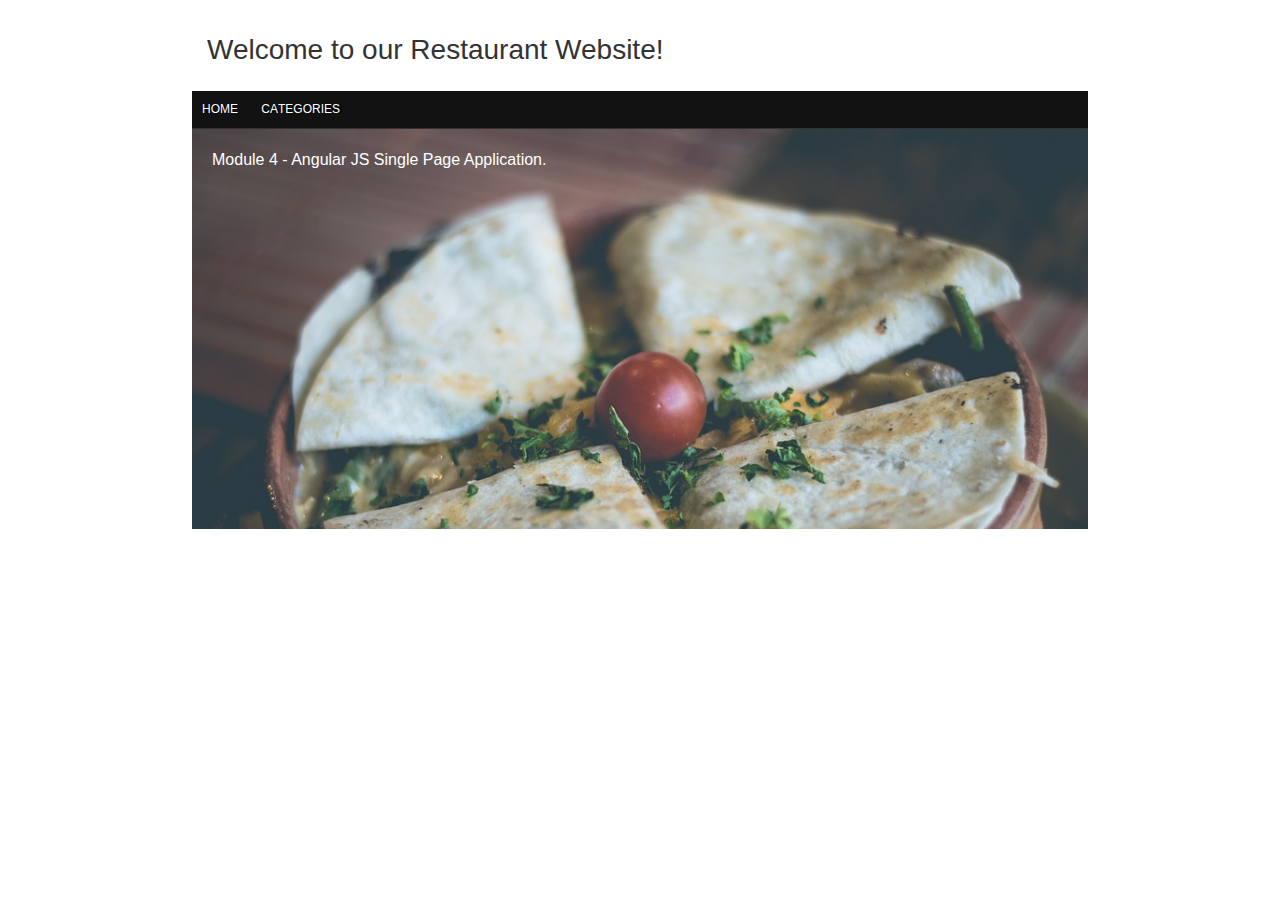
<file: module4-solution/index.html>
﻿<!DOCTYPE html>
<html xmlns="http://www.w3.org/1999/xhtml">
<head>
    <title>Restaurant Menu Search - Coursera Single Page Application.</title>
    <link href="css/bootstrap.min.css" rel="stylesheet" />
    <link href="css/styles.css" rel="stylesheet" />
</head>

<body ng-app="RestaurantApp">
    <main>
        <h1>Welcome to our Restaurant Website!</h1>
        <nav>
            <ul>
                <li><a ui-sref="home">Home</a></li>
                <li><a ui-sref="categories">Categories</a></li>
            </ul>
        </nav>
       
        <div class="main-image">
            <spinner></spinner>
            <ui-view></ui-view>
        </div>
    </main>



    <!-- Lib for the app -->
    <script src="lib/angular.min.js"></script>
    <script src="lib/angular-ui-router.min.js"></script>

    <!-- First step is to create our module!!!-->
    <script src="src/restaurantapp.module.js"></script>

    <!-- Next Step is to create our Service -->
    <script src="src/restaurantapp.service.js"></script>

    <!-- Our Service is ready lets create our first Controller -->
    <script src="src/restaurantapp.controller.js"></script>
    
    <!-- Its time to update the html and create our component -->
    <script src="src/restaurantapp.component.js"></script>

    <!-- Its time to give our route some direction-->
    <script src="src/restaurantapp.routes.js"></script>
</body>
</html>
</file>
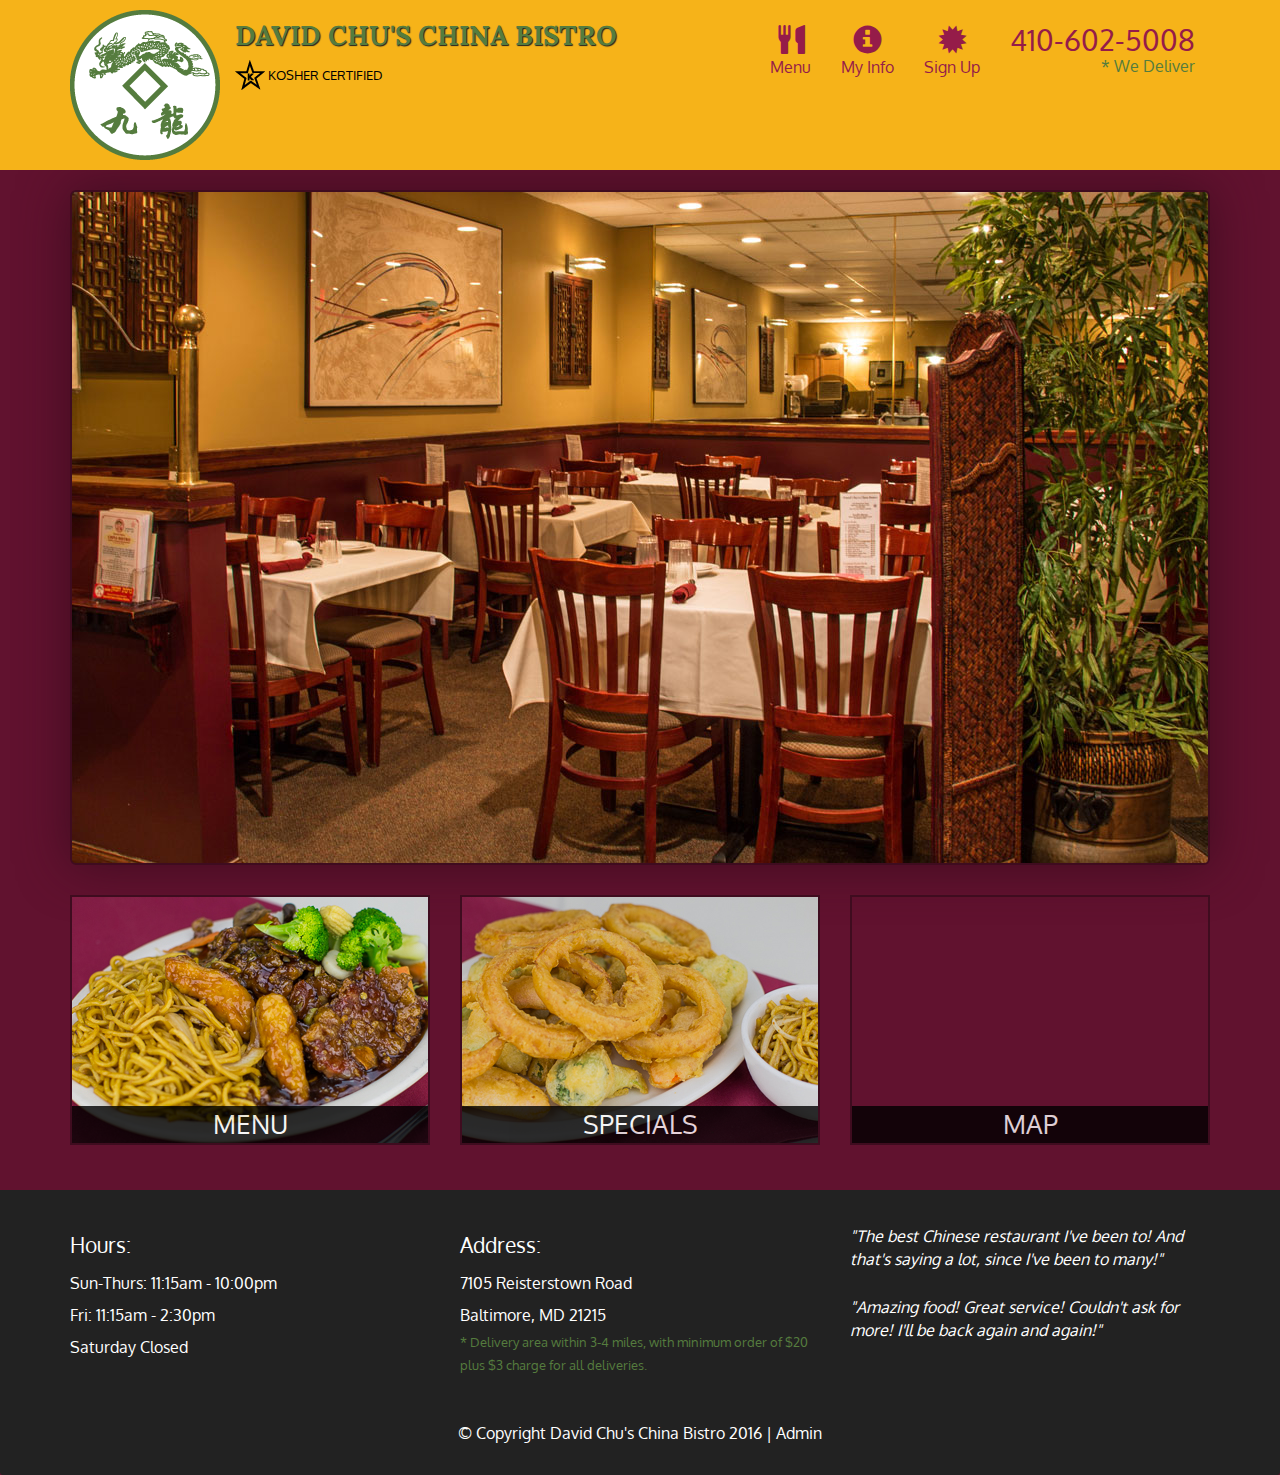
<file: module5-solution/index.html>
﻿<!DOCTYPE html>
<html lang="en">
  <head>
    <meta charset="utf-8">
    <meta http-equiv="X-UA-Compatible" content="IE=edge">
    <meta name="viewport" content="width=device-width, initial-scale=1">
    <title>David Chu's China Bistro</title>
    <link href='https://fonts.googleapis.com/css?family=Oxygen:400,300,700' rel='stylesheet' type='text/css'>
    <link href='https://fonts.googleapis.com/css?family=Lora' rel='stylesheet' type='text/css'>
    <link rel="stylesheet" href="css/bootstrap.min.css">
    <link rel="stylesheet" href="css/restaurant.css">
    <link rel="stylesheet" href="css/common.css">
  </head>
  <body ng-app="restaurant" ng-strict-di>

    <!-- Fixed position loading indicator -->
    <loading class="loading-indicator"></loading>

    <header>
      <nav id="header-nav" class="navbar navbar-default">
        <div class="container">
          <div class="navbar-header">
            <a href="index.html" class="pull-left visible-md visible-lg">
              <div id="logo-img" alt="Logo image"></div>
            </a>

            <div class="navbar-brand">
              <a href="index.html"><h1>David Chu's China Bistro</h1></a>
              <p>
              <img src="images/star-k-logo.png" alt="Kosher certification">
              <span>Kosher Certified</span>
              </p>
            </div>

            <button id="navbarToggle" type="button" class="navbar-toggle collapsed" data-toggle="collapse" data-target="#collapsable-nav" aria-expanded="false">
              <span class="sr-only">Toggle navigation</span>
              <span class="icon-bar"></span>
              <span class="icon-bar"></span>
              <span class="icon-bar"></span>
            </button>
          </div>

          <div id="collapsable-nav" class="collapse navbar-collapse">
            <ul id="nav-list" class="nav navbar-nav navbar-right">
              <li id="navHomeButton" class="visible-xs">
                <a href="index.html">
                  <span class="glyphicon glyphicon-home"></span> Home</a>
              </li>
              <li id="navMenuButton" ui-sref-active="active">
                <a ui-sref="public.menu">
                  <span class="glyphicon glyphicon-cutlery"></span><br class="hidden-xs"> Menu</a>
              </li>
                <li ui-sref-active="active">
                    <a ui-sref="public.myinfo">
                        <span class="glyphicon glyphicon-info-sign"></span><br class="hidden-xs"> My Info
                    </a>
                </li>
              <li ui-sref-active="active">
                <a ui-sref="public.signup">
                  <span class="glyphicon glyphicon-certificate"></span><br class="hidden-xs"> Sign Up</a>
              </li>
              <li id="phone" class="hidden-xs">
                <a href="tel:410-602-5008">
                  <span>410-602-5008</span></a><div>* We Deliver</div>
              </li>
            </ul><!-- #nav-list -->
          </div><!-- .collapse .navbar-collapse -->
        </div><!-- .container -->
      </nav><!-- #header-nav -->
    </header>

    <div id="call-btn" class="visible-xs">
      <a class="btn" href="tel:410-602-5008">
        <span class="glyphicon glyphicon-earphone"></span>
        410-602-5008
      </a>
    </div>
    <div id="xs-deliver" class="text-center visible-xs">* We Deliver</div>

    <ui-view>
      <div class="text-center initial-loading">
        <h2>Loading Site...</h2>
      </div>
    </ui-view>

    <footer class="panel-footer">
      <div class="container">
        <div class="row">
          <section id="hours" class="col-sm-4">
            <span>Hours:</span><br>
            Sun-Thurs: 11:15am - 10:00pm<br>
            Fri: 11:15am - 2:30pm<br>
            Saturday Closed
            <hr class="visible-xs">
          </section>
          <section id="address" class="col-sm-4">
            <span>Address:</span><br>
            7105 Reisterstown Road<br>
            Baltimore, MD 21215
            <p>* Delivery area within 3-4 miles, with minimum order of $20 plus $3 charge for all deliveries.</p>
            <hr class="visible-xs">
          </section>
          <section id="testimonials" class="col-sm-4">
            <p>"The best Chinese restaurant I've been to! And that's saying a lot, since I've been to many!"</p>
            <p>"Amazing food! Great service! Couldn't ask for more! I'll be back again and again!"</p>
          </section>
        </div>
        <div class="text-center">
          &copy; Copyright David Chu's China Bistro 2016 |
          <a ui-sref="admin.auth">Admin</a></div>
      </div>
    </footer>

    <!-- Libs -->
    <script src="lib/jquery-2.1.4.min.js"></script>
    <script src="lib/bootstrap.min.js"></script>
    <script src="lib/angular.min.js"></script>
    <script src="lib/angular-ui-router.min.js"></script>

    <!-- Main Restaurant Module -->
    <script src="src/restaurant.module.js"></script>

    <!-- Common Module -->
    <script src="src/common/common.module.js"></script>
    <script src="src/common/loading/loading.component.js"></script>
    <script src="src/common/loading/loading.interceptor.js"></script>
    <script src="src/common/menu.service.js"></script>

    <!-- Public Module -->
    <script src="src/public/public.module.js"></script>
    <script src="src/public/public.routes.js"></script>
    <script src="src/public/menu/menu.controller.js"></script>
    <script src="src/public/menu-category/menu-category.component.js"></script>
    <script src="src/public/menu-items/menu-items.controller.js"></script>
    <script src="src/public/signup/signup.controller.js"></script>
    <script src="src/public/signup/user.service.js"></script>
    <script src="src/public/menu-item/menu-item.component.js"></script>

    <!-- ADMIN SITE -->

    <!--Application files -->

  </body>

</html>
</file>
<file: module4-solution/css/styles.css>
﻿body {
    font-family: Arial,Verdana,sans-serif;
    font-size: 1.2em;
    background:#fff;
}

.message {
    padding: 10px;
}

.valid {
    color: green;
}

.invalid {
    color: red;
}

main {
    margin: 0px auto;
    width: 70%;
    background-color:#fff;
    box-sizing:border-box;
    
}

    main h1 {

        padding:15px;
        font-size:28px;
        
       
    }

.list {
    border: 1px solid #ccc;
    padding: 0px 0px 0px 0px;
   
    list-style-type: none;
    background: #f7f7f7;
    overflow-y: scroll;
    height: 650px;
    position:relative;
}

    .list li {
        padding: 20px;
        border-top: 1px solid #ccc;
        background-color: #fdfdfd;
        position: relative;
        height:120px;
    }

        .list li:nth-child(2) {
            border-top: none;
        }

        .list li:hover {
            background-color:#f7f7f7;
            color:#333;
        }

    .list li button {
        position: absolute;
        right: 10px;
        background-color:#12759b;
        color:#fff;
        bottom: 33%;
    }

        .list li button:hover {

            background-color:#d70048;
            color:#fff;
        }


      

    .list li.message {
        border: none;
        font-size: 1.2em;
        color: #d3d3d3;
        background-color: #f7f7f7;
    }

        .list li p {
            width:60%;
        }

        .list li.message:hover {
            background-color: #f7f7f7;
        }




.search .form-control {
    width:75%;
    display:inline;
}

.search {

    background-color:#b4d6ff;
    box-sizing:padding-box;
    padding:15px;
    border:1px solid #ccc;
    position:relative;
    border-bottom:0px;
}
.search .btn {
    background-color:#12759b;
     color:#fff;
     position:absolute;
     right:20px;
     padding-left:20px;
     padding-right:20px;
     
}

    .search .btn:hover {
         background-color:#d70048;
            color:#fff;
    }


nav {
    background-color:#121212;
    color:#fff;
    border-bottom:1px solid #333;
}

    nav ul {
        list-style-type:none;
        list-style:none;
        padding:0px; 
        margin:0px;
    }

        nav ul li {
            padding:10px;
            display:inline-block;
            text-align:center;
            text-shadow:2px 0px 1px #000;
            
            text-transform:uppercase;
            font-kerning:none;   
        }

            nav ul li a,nav ul li a:focus,nav ul li a:visited,nav ul li a:active {
                text-decoration:none;
                color:#fff;
            }

            nav ul li:hover {
                background-color:#ff6a00;
            }

            nav ul li a:hover {
                text-decoration:none;
                color:#fff;
            }
        

.main-image {

    width:100%;
    height:400px;
    background-image:url('../images/main.jpg');
    background-size:cover;
    background-repeat:no-repeat;
    overflow-y:scroll;
    overflow-x:hidden;
    position:relative;
}

.categories {

    list-style:none;
    margin:0px;
    padding:0px 20px 0px 20px;
    
}

    .categories li {
        display:inline-block;    
        margin-top:22px;
        margin-right:5px;
    }

        .categories li a {
            
            text-decoration:none;
            color:#fff;
            background-color:rgba(0,0,0,.40);       
            padding:10px;
            border-bottom:1px solid #ff6a00;
             
        }

            .categories li a:hover {

                background-color:rgba(255,0,0,.40);
                border-bottom:2px solid #fff;    
            }


.heading {

    color:#fff;
    font-size:16px;
    padding:20px 20px 0px 20px;
}

.menu {

    list-style:none;
    padding:20px;
    margin:0px;
}

    .menu li {
        
        background-color:rgba(0,0,0, 0.8);
        padding:10px;
        border:1px solid #333;
        margin-bottom:10px;
        color:#fff;
        box-shadow:rgba(0,0,0,0.5) 5px 5px 5px;
        border-bottom:2px solid #ff6a00;
    }

        .menu li b {
            font-size:15px;
            color:#ff6a00;
        }

.main-image::-webkit-scrollbar {
    width: 5px;
}
 
.main-image::-webkit-scrollbar-track {
    -webkit-box-shadow: inset 0 0 6px rgba(0,0,0,0.9);
}
 
.main-image::-webkit-scrollbar-thumb {
  background-color: #ddd;
  outline: 1px solid #333;
}


.btn a {

    color:#ff6a00;
    padding:10px;
    margin-left:8px;
    margin-top:20px;
    background:rgba(0,0,0,.5);
    position:absolute;
    top:10px;
    right:20px;


}


.spinner {
    
   margin:auto;
   position:absolute;
}
</file>
<file: module5-solution/css/restaurant.css>
body {
  font-size: 16px;
  color: #fff;
  background-color: #61122f;
  font-family: 'Oxygen', sans-serif;
}

.initial-loading {
  margin-top: 60px;
}

/** HEADER **/
#header-nav {
  background-color: #f6b319;
  border-radius: 0;
  border: 0;
}

#logo-img {
  background: url('../images/restaurant-logo_large.png') no-repeat;
  width: 150px;
  height: 150px;
  margin: 10px 15px 10px 0;
}

.navbar-brand {
  padding-top: 25px;
}
.navbar-brand h1 { /* Restaurant name */
  font-family: 'Lora', serif;
  color: #557c3e;
  font-size: 1.5em;
  text-transform: uppercase;
  font-weight: bold;
  text-shadow: 1px 1px 1px #222;
  margin-top: 0;
  margin-bottom: 0;
  line-height: .75;
}
.navbar-brand a:hover, .navbar-brand a:focus {
  text-decoration: none;
}
.navbar-brand p { /* Kosher cert */
  color: #000;
  text-transform: uppercase;
  font-size: .7em;
  margin-top: 15px;
}
.navbar-brand p span { /* Star-K */
  vertical-align: middle;
}

#nav-list {
  margin-top: 10px;
}
#nav-list a {
  color: #951C49;
  text-align: center;
}
#nav-list a:hover {
  background: #E7E7E7;
}
#nav-list a span {
  font-size: 1.8em;
}

#phone {
  margin-top: 5px;
}
#phone a { /* Phone number */
  text-align: right;
  padding-bottom: 0;
}
#phone div { /* We Deliver */
  color: #557c3e;
  text-align: right;
  padding-right: 15px;
}

.navbar-header button.navbar-toggle, .navbar-header .icon-bar {
  border: 1px solid #61122f;
}
.navbar-header button.navbar-toggle {
  clear: both;
  margin-top: -30px;
}
/* END HEADER */

/* FOOTER */
.panel-footer {
  margin-top: 30px;
  padding-top: 35px;
  padding-bottom: 30px;
  background-color: #222;
  border-top: 0;
}
.panel-footer div.row {
  margin-bottom: 35px;
}
#hours, #address {
  line-height: 2;
}
#hours > span, #address > span {
  font-size: 1.3em;
}
#address p {
  color: #557c3e;
  font-size: .8em;
  line-height: 1.8;
}
#testimonials {
  font-style: italic;
}
#testimonials p:nth-child(2) {
  margin-top: 25px;
}
a[ui-sref="admin.auth"] {
  color: #fff;
}
/* END FOOTER */

/********** Medium devices only **********/
@media (min-width: 992px) and (max-width: 1199px) {
  /* Header */
  #logo-img {
    background: url('../images/restaurant-logo_medium.png') no-repeat;
    width: 100px;
    height: 100px;
    margin: 5px 5px 5px 0;
  }
  /* End Header */
}


/********** Extra small devices only **********/
@media (max-width: 767px) {
  /* Header */
  .navbar-brand {
    padding-top: 10px;
    height: 80px;
  }
  .navbar-brand h1 { /* Restaurant name */
    padding-top: 10px;
    font-size: 5vw; /* 1vw = 1% of viewport width */
  }
  .navbar-brand p { /* Kosher cert */
    font-size: .6em;
    margin-top: 12px;
  }
  .navbar-brand p img { /* Star-K */
    height: 20px;
  }

  #collapsable-nav a { /* Collapsed nav menu text */
    font-size: 1.2em;
  }
  #collapsable-nav a span { /* Collapsed nav menu glyph */
    font-size: 1em;
    margin-right: 5px;
  }

  #call-btn > a {
    font-size: 1.5em;
    display: block;
    margin: 0 20px;
    padding: 10px;
    border: 2px solid #fff;
    background-color: #f6b319;
    color: #951c49;
  }
  #xs-deliver {
    margin-top: 5px;
    font-size: .7em;
    letter-spacing: .1em;
    text-transform: uppercase;
  }
  /* End Header */

  /* Footer */
  .panel-footer section {
    margin-bottom: 30px;
    text-align: center;
  }
  .panel-footer section:nth-child(3) {
    margin-bottom: 0; /* margin already exists on the whole row */
  }
  .panel-footer section hr {
    width: 50%;
  }
  /* End Footer */
}


/********** Super extra small devices Only :-) (e.g., iPhone 4) **********/
@media (max-width: 479px) {
  /* Header */
  .navbar-brand h1 { /* Restaurant name */
    padding-top: 5px;
    font-size: 6vw;
  }
  /* End Header */
}
</file>
<file: module5-solution/css/common.css>
.loading-indicator {
    display: block;
    width: 70px;
    position: fixed;
    left: 0;
    right: 0;
    margin: 0 auto;
    top: 40%;
    z-index: 100;
    background-color: #FFF;
}

.loading-indicator img {
    width: 70px;
    background-color: #FFF;
}

.ui-view-placeholder {
    margin-top: 60px;
}
</file>
